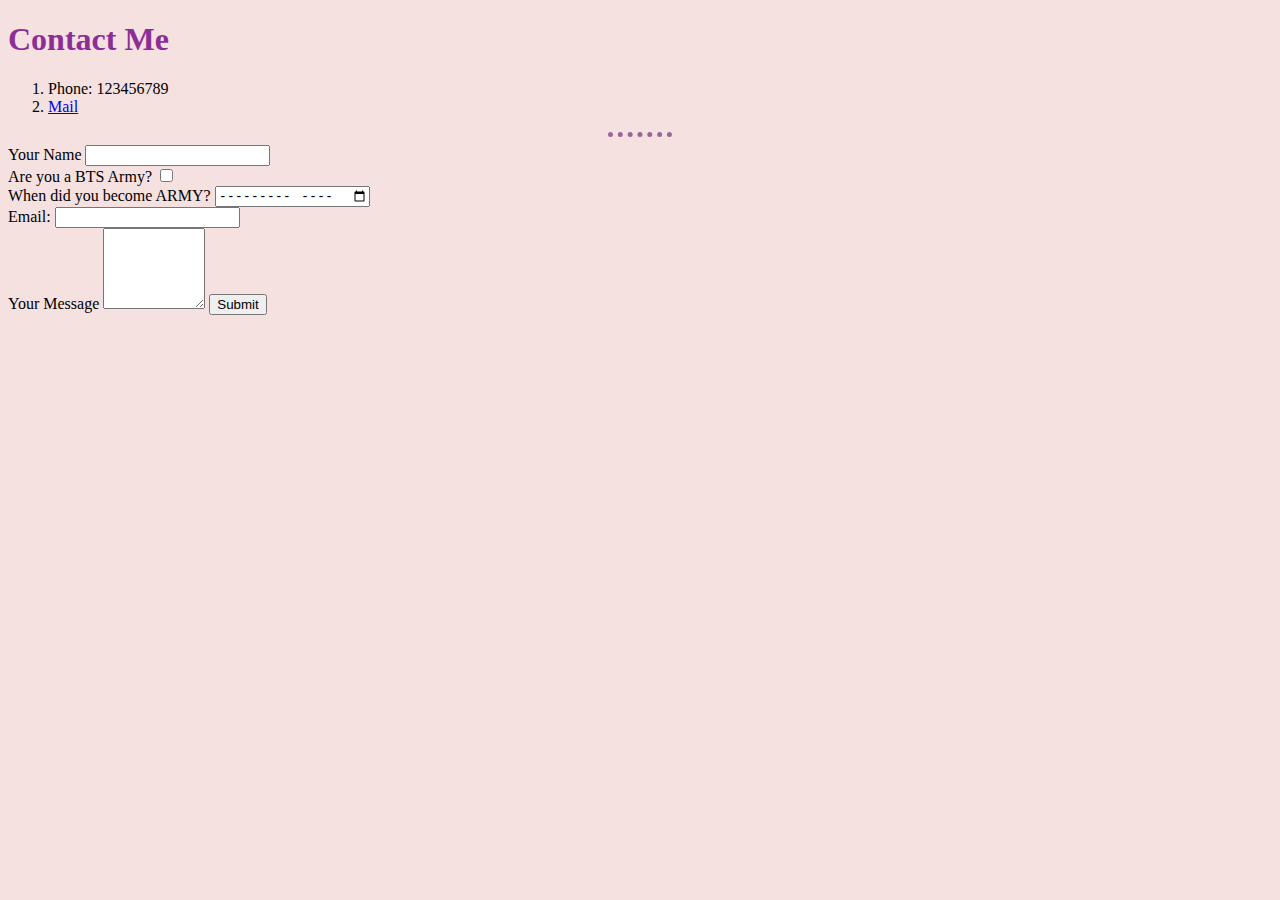
<file: contact.html>
<!DOCTYPE html>
<html lang="en" dir="ltr">
  <head>
    <meta charset="utf-8">
    <title>Contact Me</title>
    <link rel="stylesheet" href="css/styles.css">
  </head>
  <body>
    <h1>Contact Me</h1>
    <ol>
      <li>Phone: 123456789</li>
      <li><a href="mailto: jhanvikhudlain13@gmail.com">Mail</a></li>
    </ol>
  <hr>
   <form class="" action="mailto: abc@gmail.com" method="post">
      <div class="">
        <label for="">Your Name</label>
        <input type="text" name="My Name: " value="">
      </div>
      <div class="">
        <label for=""> Are you a BTS Army?</label>
        <input type="checkbox" name="Am I an Army?: " value="">
      </div>
      <div class="">
        <label for=" ">When did you become ARMY?</label>
        <input type="month" name="I became an army on: " value="">
      </div>
      <label for=""> Email: </label>
      <input type="email" name="My Email: " value=""><br>
      <label for="">Your Message</label>
      <textarea name="My Message: " rows="5" cols="10"></textarea>
      <input type="submit" name="" value="Submit">
   </form>
  </body>
</html>
</file>
<file: css/styles.css>
body
{
  background-color: #f6e1e1;
}
hr
{
  border-style: none;
  border-top-style: dotted;
  border-color: rgb(153,102,153);
  border-width: 5px;

  width: 5%;
}
img
{
  height: 200px;
  width: 200px;
  border-radius: 100%;
}
h1
{
  color: #8b2f97;
}
h3
{
  color: #8b2f97;
}
</file>
